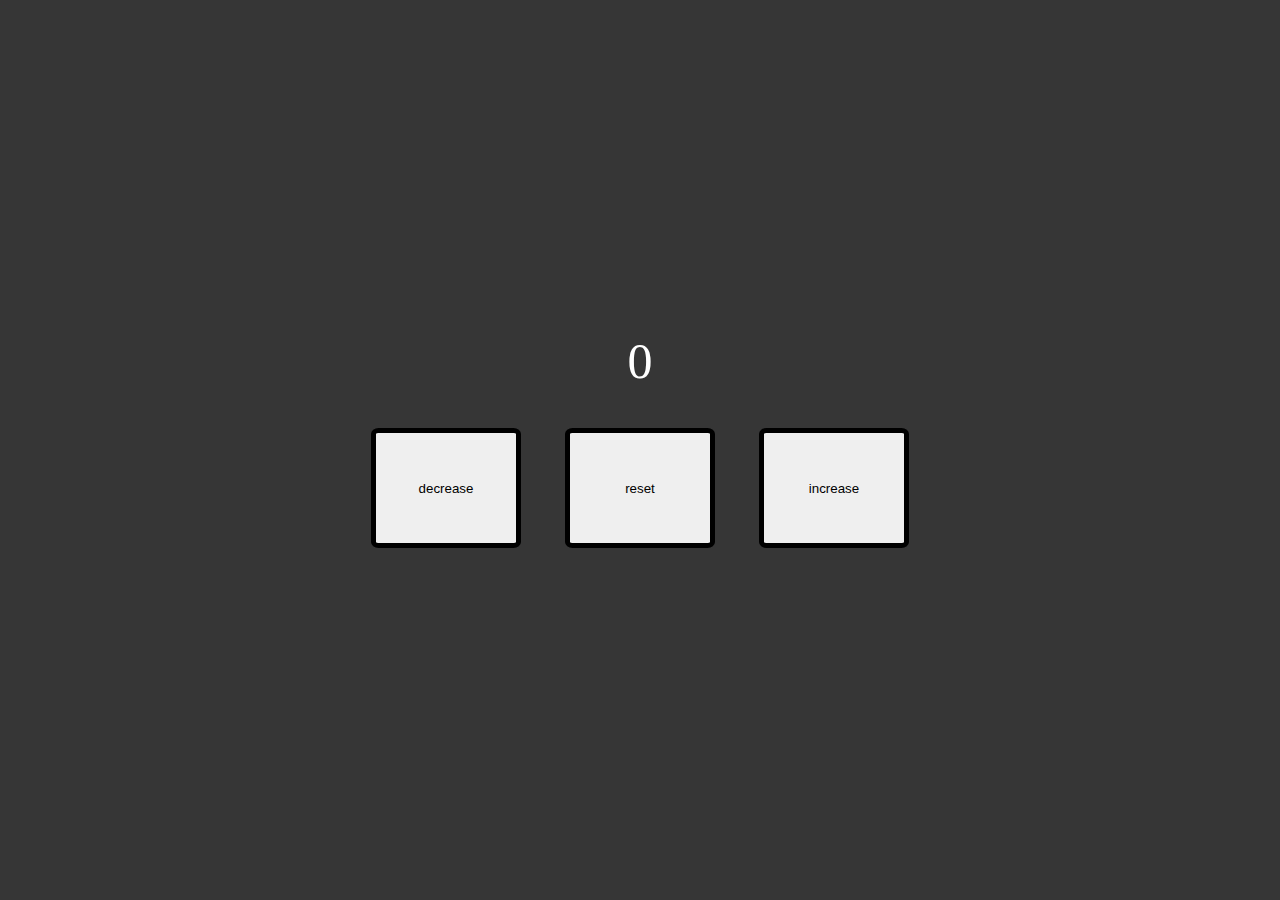
<file: counter.html>
<!DOCTYPE html>
<html lang="en">
<head>
    <meta charset="UTF-8">
    <meta http-equiv="X-UA-Compatible" content="IE=edge">
    <meta name="viewport" content="width=device-width, initial-scale=1.0">
    <link rel="stylesheet" href="css/counter.css">
    <meta property="og:type" content="website">
    <meta property="og:url" content="https://gomteeng.github.io">
    <meta property="og:title" content="gomteeng | counter">
    <meta property="og:description" content="특정 버튼을 누를때 마다 숫자가 바뀌는 웹사이트입니다!">
    <meta property="og:image" content="https://cdn.discordapp.com/avatars/778903575698473001/d84a5c90fac9aac179ebd435fa1fccb9.png?size=1024">
    <meta name="theme-color" content="#CBBAA5" />
    <link rel="icon" href="favicon.ico" type="image/x-icon">
    <title>gomteeng | counter</title>
</head>
<body>
    <div id="all">
        <label id="countLabel">0</label><br>
    
        <div id="container">
            <button id="decreaseBtn">decrease</button>
            <button id="resetBtn">reset</button>
            <button id="increaseBtn">increase</button>
        </div>
    </div>

    <script src="js/counter.js"></script>
</body>
</html>
</file>
<file: css/counter.css>
* {
    margin: 0px;
    padding: 0px;
}

body {
    background-color: #363636;
}

#all {
    position: absolute;
    left: 50%;
    top: 50%;
    transform: translate(-50%, -50%);
}

#countLabel {
    display: block;
    text-align: center;
    font-size: 50px;
    color: white;
}

#container {
    text-align: center;
}

#container button {
    margin: 20px;
    width: 150px;
    height: 120px;
    border: 5px solid black;
    border-radius: 5%;
}
</file>
